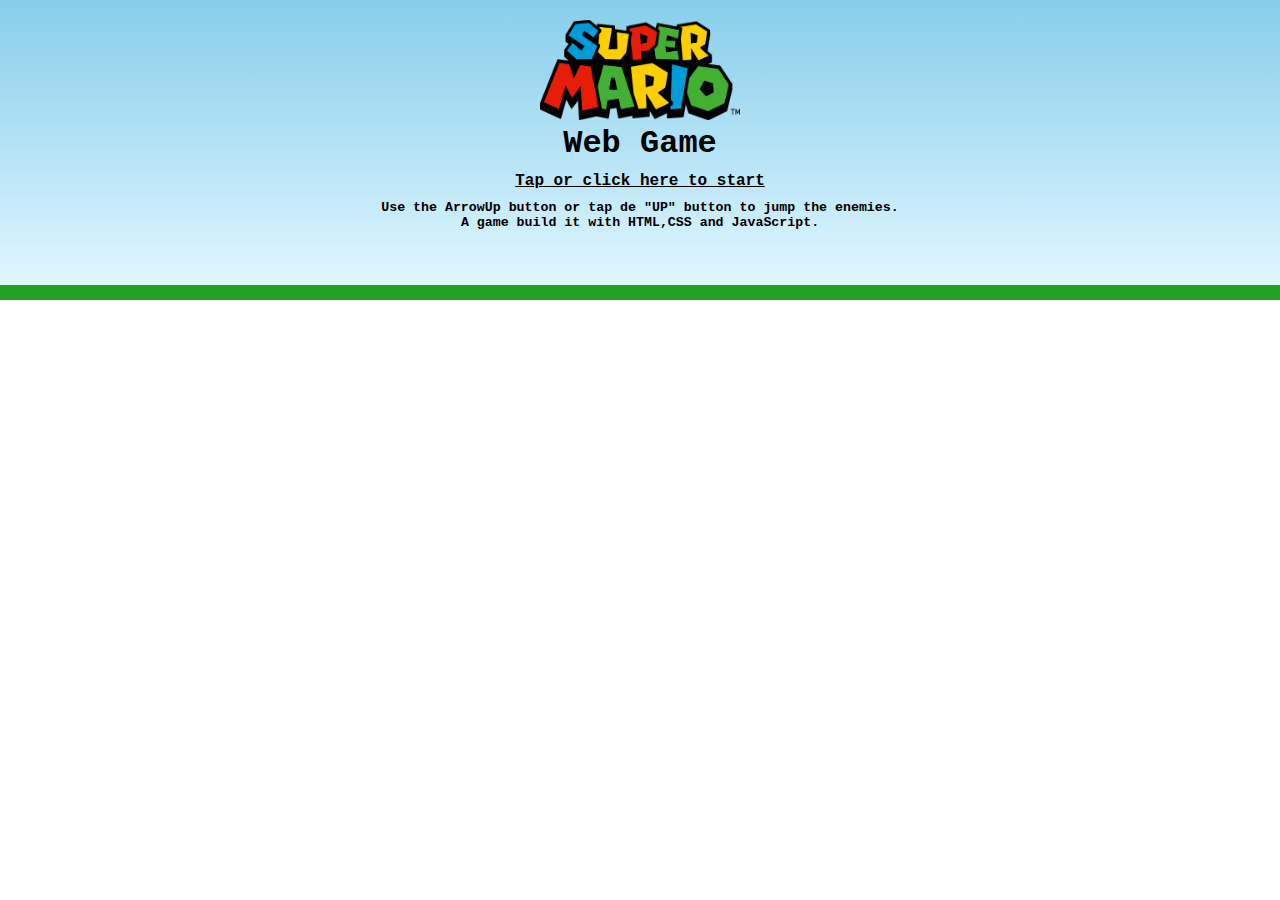
<file: index.html>
<!DOCTYPE html>
<html lang="en">
<head>
  <meta charset="UTF-8">
  <meta name="viewport" content="width=device-width, initial-scale=1.0">
  <link rel="stylesheet" href="./static/style.css">
  <title>Super Mario Web Game</title>
</head>
<body>
  
  <div class="game-board">
    
    <div class="presentation">
      <img class="game-logo" src="./static/img/scenario/presentation.png" alt="Super Mario logo">
      <h1>Web Game</h1>
      <h4 onclick="start()">Tap or click here to start</h4>
      <h5>Use the ArrowUp button or tap de "UP" button to jump the enemies.</h5>
      <h5>A game build it with HTML,CSS and JavaScript.</h5>
    </div>
    
    <div class="game display-none">
      <img class="clouds clouds-1" src="./static/img/scenario/clouds.png" alt="clouds">
      <img class="clouds clouds-2" src="./static/img/scenario/clouds.png" alt="clouds">
      <img class="pipe" src="./static/img/enemies/pipe.png" alt="pipe">
      <img class="mario walking" src="./static/img/mario/mario-walking.gif" alt="mario walking">
      <img class="mario lose display-none" src="./static/img/mario/mario-lose.png" alt="mario lose">
      <img class="mario celebrate display-none" src="./static/img/mario/mario-celebrate.gif" alt="mario celebrate">
      <input class="button-up" onclick="jump()" type="button" value="UP">
    </div>

    <div class="game-over display-none">
      <h1>GAME OVER</h1>
      <input class="button-restart" onclick="restart()" type="button" value="RESTART">
    </div>

  </div>
  
  <script src="./static/scripts.js"></script>
</body>
</html>
</file>
<file: static/style.css>
*{
  font-family: 'Courier New', Courier, monospace;
  margin: 0px;
  padding: 0px;
  box-sizing: border-box;
}

.display-none{
  display: none;
}

/*GAME BOARD*/
.game-board{
  position: relative;
  width: 100%;
  height: 300px;
  border-bottom: 15px solid rgb(35,160,35);
  margin: 0px auto;
  overflow: hidden;
  background: linear-gradient(#87CEEB, #E0F6FF);
}

.game-board .button-up{
  position: absolute;
  padding: 20px;
  top: 20px;
  left: 30px;
  opacity: 0.5;
}

/*PRESENTATION*/
.game-board .presentation{
  width: 100%;
  height: 100%;
  text-align: center;
  padding-top: 20px;
}

.game-board .presentation h4{
  font-weight: 900;
  text-decoration: underline;
  padding: 10px 0;
  cursor: pointer;
}

.game-board .presentation .game-logo{
  margin: 0px auto;
  width: 200px;
  height: 100px;
}

/*GAME OVER*/
.game-board .game-over{
  /* position: absolute; */
  padding-top: 20px;
  text-align: center;
  width: 100%;
  height: 100%;
  background: #000;
}

.game-board .game-over h1{
  padding: 20px 0px;
  font-size: 3em;
  color: #fff;
}

.game-board .game-over .button-restart{
  padding: 15px;
  border-radius: 20px;
  margin: 0px auto;
  font-size: 2em;
  font-weight: bold;
}

/*Hero*/
.game-board .game .mario {
  position: absolute;
}

.game-board .game .walking{
  bottom: 0;
  width: 80px;
}

.game-board .game .lose{
  width: 40px;
  left: 20px;
  animation: none;
}

.game-board .game .celebrate{
  animation: none;
}

.jump{
  animation: jump 500ms ease-out;
}

/*Enemies*/
.game-board .game .pipe{
  animation: pipe-animation 2s infinite linear;
  position: absolute;
  bottom: 0;
  width: 40px;
}

/*Scenario*/
.game-board .game .clouds{
  position: absolute;
  width: 250px;
}

.game-board .game .clouds-1{
  animation: clouds-animation-1 15s infinite linear;
  top: 0px;
}

.game-board .game .clouds-2{
  animation: clouds-animation-2 20s infinite linear;
  transform: rotateY(180deg);
  top: 20px;
}

/*Animations*/
@keyframes pipe-animation{
  from{
    right: -40px;
  }
  to{
    right: 100%;  
  }
}

@keyframes jump {
  0%{
    bottom: 0;
  }
  40%{
    bottom: 180px;
  }
  50%{
    bottom: 180px;
  }
  60%{
    bottom: 180px;
  }
  100%{
    bottom: 0;
  }
}

@keyframes clouds-animation-1{
  from{
    right: -250px;
  }
  to{
    right: 100%;
  }
}

@keyframes clouds-animation-2{
  from{
    right: -450px;
  }
  to{
    right: 100%;
  }
}
</file>
